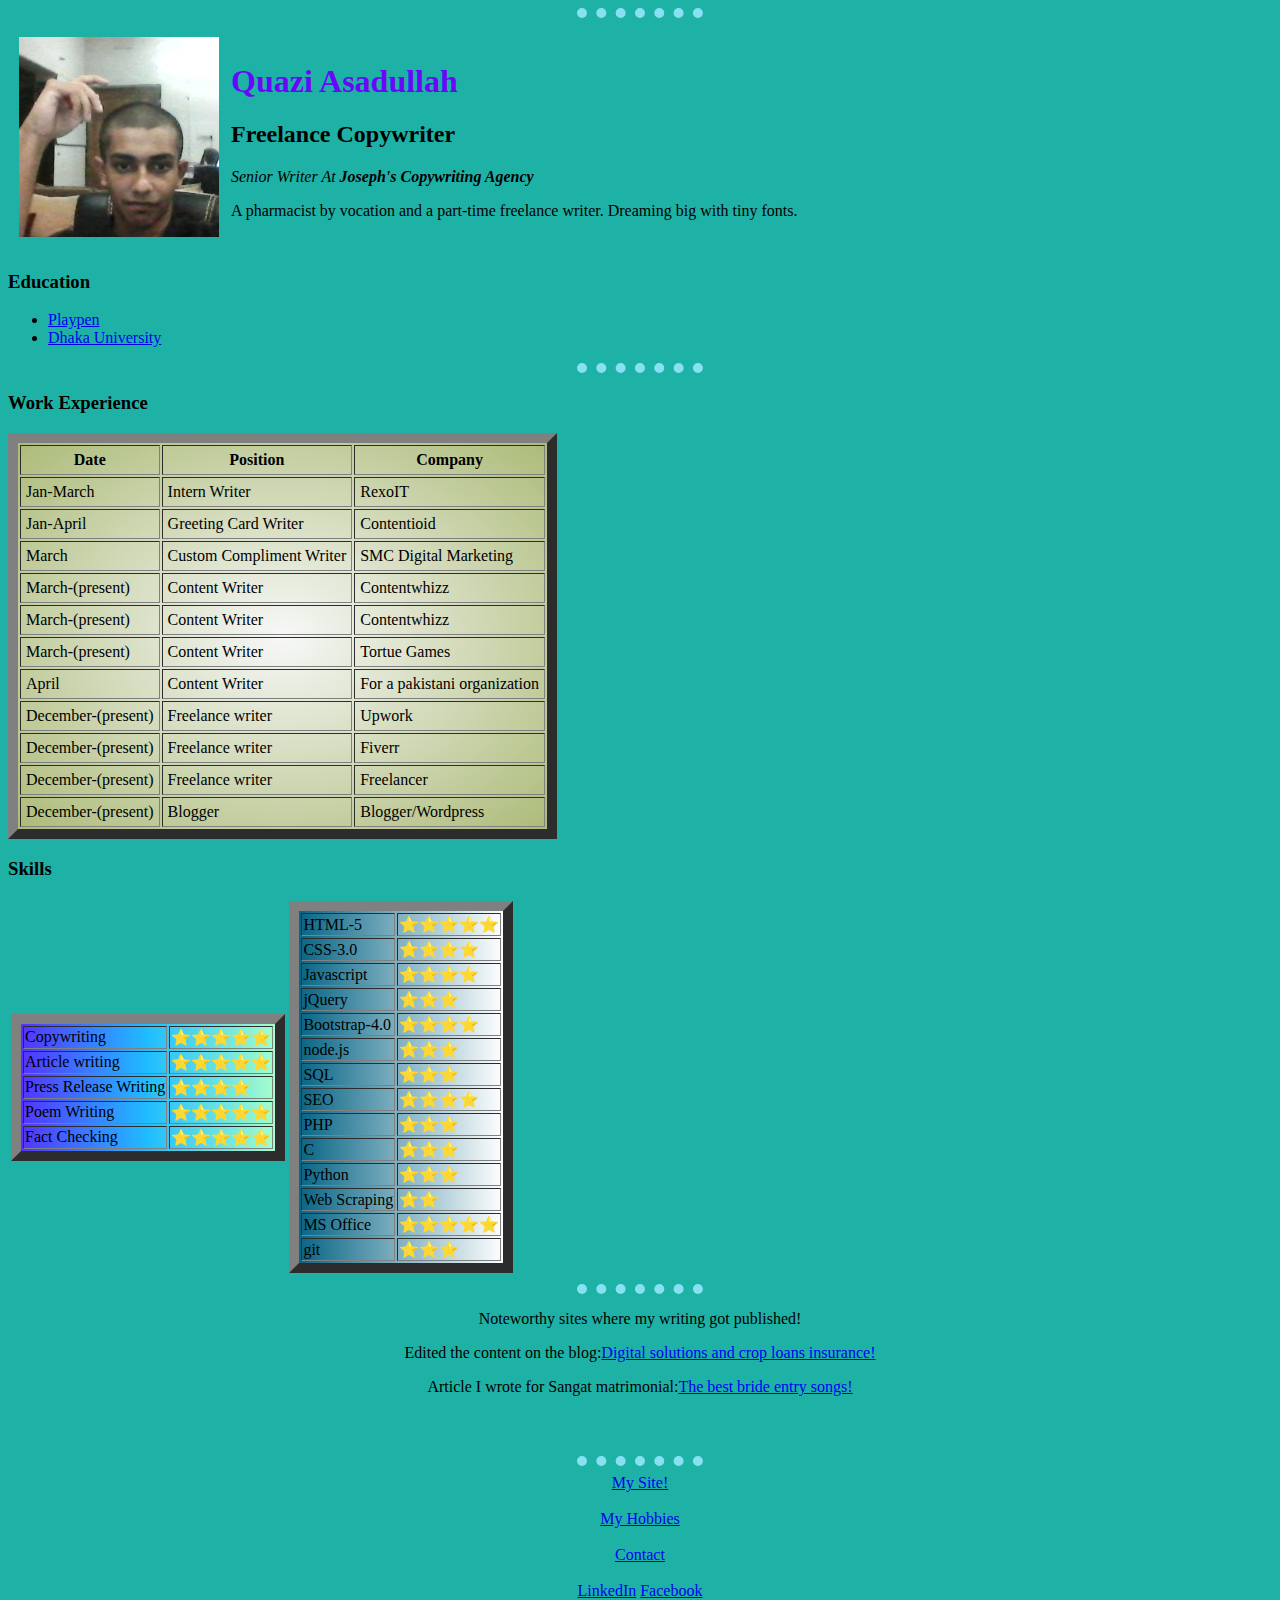
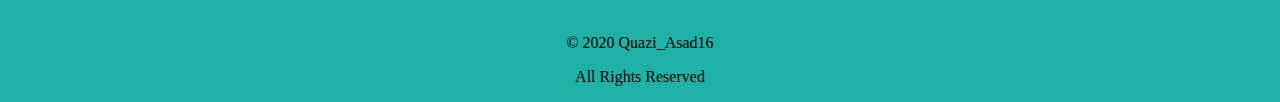
<file: index.html>
<!DOCTYPE html>
<html lang="en">

<head>
  <meta charset="UTF-8">
  <meta name="viewport" content="width=device-width, initial-scale=1.0">
  <meta http-equiv="X-UA-Compatible" content="ie=edge">
  <title>Quazi.16</title>
  <link rel="stylesheet" href="css/styles.css">

</head>

<body >
  
  <table cellspacing="10px">

    <tr>
      <td><img src="images/quazi.jpg" alt="Quazi Asad"></td>
      <td>
        <h1>Quazi Asadullah</h1>
        <h2>Freelance Copywriter</h2>
        <!-- so here I am basically writing my name in the h1 tag-->
        <p><em>Senior Writer At <strong>Joseph's Copywriting Agency</strong></em></p>
        <p> A pharmacist by vocation and a part-time freelance writer. Dreaming big with tiny fonts. <p>
      </td>
      <hr>
    </tr>

  </table>


  <h3>Education</h3>
  <ul>
    <li><a href="http://playpen.edu.bd/">Playpen</a></li>
    <li><a href="https://www.du.ac.bd/">Dhaka University</a></li>

  </ul>
  <hr>

<h3>Work Experience</h3>
  <!--<p><b>Jan-March Intern Writer RexoIT</b></p>--> <!--bgcolor="mediumspringgreen" ;-->
  <table style="background: radial-gradient( rgb(247, 248, 248), rgb(172, 187, 120));"border="10px" ;  cellpadding="5">
    <thead>
      <tr>
        <th>Date</th>


        <th>Position</th>
        <th>Company</th>
      </tr>
    </thead>
    <tbody>
      <tr>
        <td>Jan-March</td>
        <td>Intern Writer</td>
        <td>RexoIT</td>
      </tr>
      <tr>
        <td>Jan-April</td>
        <td>Greeting Card Writer</td>
        <td>Contentioid</td>
      </tr>
      <tr>
        <td>March</td>
        <td>Custom Compliment Writer</td>
        <td>SMC Digital Marketing</td>
      </tr>
      <tr>
        <td>March-(present)</td>
        <td>Content Writer</td>
        <td>Contentwhizz</td>                
      </tr>
      
      <tr>
        <td>March-(present)</td>
        <td>Content Writer</td>
        <td>Contentwhizz</td>                
      </tr>
      <tr>
      <td>March-(present)</td>
        <td>Content Writer</td>
        <td>Tortue Games</td>                
      </tr>
        <td>April</td>
        <td>Content Writer</td>
        <td>For a pakistani organization</td>                
      </tr>
      <tr>
        <td>December-(present)</td>
        <td>Freelance writer</td>
        <td>Upwork</td>
      </tr>

      <tr>
        <td>December-(present)</td>
        <td>Freelance writer</td>
        <td>Fiverr</td>
      </tr>


      <tr>
        <td>December-(present)</td>
        <td>Freelance writer</td>
        <td>Freelancer</td>
      </tr>

      <tr>
        <td>December-(present)</td>
        <td>Blogger</td>
        <td>Blogger/Wordpress</td>
      </tr>
    </tbody>


    <tbody>

    </tbody>
    <tfoot>

    </tfoot>


  </table>

  <h3>Skills </h3>


<table>
<tr>
  <td><table style="background: linear-gradient(to right, rgb(84, 51, 255), rgb(32, 189, 255), rgb(165, 254, 203));" border="10">

    <tr>
      <td>Copywriting</td>
      <td>⭐⭐⭐⭐⭐</td>
    </tr>

    <tr>
      <td>
        Article writing
      </td>
      <td>⭐⭐⭐⭐⭐</td>
    </tr>
    <tr>
      <td>Press Release Writing</td>
      <td>⭐⭐⭐⭐</td>
    </tr>

    <tr>
      <td>Poem Writing</td>
      <td>⭐⭐⭐⭐⭐</td>
    </tr>
    <tr>
      <td>Fact Checking</td>
      <td>⭐⭐⭐⭐⭐</td>
    </tr>


  </table></td>



  <td><table style="background: linear-gradient(to right, rgb(7, 101, 133), rgb(255, 255, 255));" border=10>
      <tr>
        <td>HTML-5</td>
        <td>⭐⭐⭐⭐⭐</td>
      </tr>
      <tr>
        <td>CSS-3.0</td>
        <td>⭐⭐⭐⭐</td>
      </tr>

      <tr>
        <td>Javascript</td>
        <td>⭐⭐⭐⭐</td>
      </tr>

                              <tr>
                                <td>jQuery</td>
                                <td>⭐⭐⭐</td>

                              </tr>

                        <tr>
                          <td>Bootstrap-4.0</td>
                          <td>⭐⭐⭐⭐</td>

                        </tr>
      
              <tr>
                <td>node.js</td>
                <td>⭐⭐⭐</td>
              </tr>
    
              <tr>
                <td>SQL</td>
                <td>⭐⭐⭐</td>
    </tr>
    
    
    
    
    <tr>
        <td>SEO</td>
        <td>⭐⭐⭐⭐</td>
      </tr>


          <tr>
            <td>PHP</td>
            <td>⭐⭐⭐</td>
          </tr>

              <tr>
                <td>C</td>
                <td>⭐⭐⭐</td>
              </tr>


                  <tr>
                    <td>Python</td>
                    <td>⭐⭐⭐</td>
                  </tr>
                  <tr>
                    <td>Web Scraping</td>
                    <td>⭐⭐</td>
                  </tr>

               
                  <tr>
                    <td>MS Office</td>
                    <td>⭐⭐⭐⭐⭐</td>
                  </tr>
                  <tr>
                    <td>git</td>
                    <td>⭐⭐⭐</td>
                  </tr>

    </table></td>
</tr>

</table>






  <!--<table border="10">

    <tr>
      <td>Copywriting</td>
      <td>⭐⭐⭐⭐⭐</td>
    </tr>

    <tr>
      <td>
        Article writing
      </td>
      <td>⭐⭐⭐⭐⭐</td>
    </tr>
    <tr>
      <td>Press Release Writing</td>
      <td>⭐⭐⭐⭐</td>
    </tr>

    <tr>
      <td>Poem Writing</td>
      <td>⭐⭐⭐⭐⭐</td>
    </tr>-->

<!--<table>
    <tr>
      <td>HTML-5</td>
      <td>⭐⭐⭐⭐⭐</td>
    </tr>

    <tr>
      <td>SEO</td>
      <td>⭐⭐⭐⭐</td>
    </tr>


        <tr>
          <td>PHP</td>
          <td>⭐⭐⭐</td>
        </tr>

            <tr>
              <td>C</td>
              <td>⭐⭐⭐</td>
            </tr>


                <tr>
                  <td>Python</td>
                  <td>⭐⭐⭐⭐</td>
                </tr>
                <tr>
                  <td>Web Scraping</td>
                  <td>⭐⭐</td>
                </tr>
                <tr>
                  <td>Research</td>
                  <td>⭐⭐⭐⭐</td>
                </tr>

                <tr>
                  <td>Football</td>
                  <td>⭐⭐⭐⭐⭐</td>
                </tr>
                <tr>
                  <td>MS Office</td>
                  <td>⭐⭐⭐⭐⭐</td>
                </tr>
                <tr>
                  <td>git</td>
                  <td>⭐⭐⭐</td>
                </tr>


  </table>-->


<hr>


<center><p>Noteworthy sites where my writing got published!</p>

<p>Edited the content on the blog:<a href="https://www.sourcetrace.com/blog/digital-solutions-can-help-crop-loans-crop-insurance/">Digital solutions and crop loans insurance!</a></p>


<p>Article I wrote for Sangat matrimonial:<a href="http://blog.sangatmatrimonial.org/the-best-bride-entry-songs/">The best bride entry songs!</a> </p>
</center>



<br>
<br>
<hr>

<center>
  <a href="https://quazi16.github.io/Quazi-Yousuf-Asadullah/">My Site!</a>
  

</center>
<br>

    <center>
      <a href="hobbies.html">My Hobbies</a>

    </center>

<center>
  <a href="contact.html"><br>Contact</a>
</center>

  <br>
  <center>
    <a class="footer-link" href="https://www.linkedin.com/in/quazi-yousuf-asadullah-49b34a167/">LinkedIn</a>
      <a class="footer-link" href="https://www.facebook.com/quazi.asad">Facebook</a>     
  </center>

  <br>
  
  </div>



  <div class="bottom-container">
  

    <center><p>© 2020 Quazi_Asad16</p>
    <p>All Rights Reserved</p></center>
  </div>

  





</body>


</html>
</file>
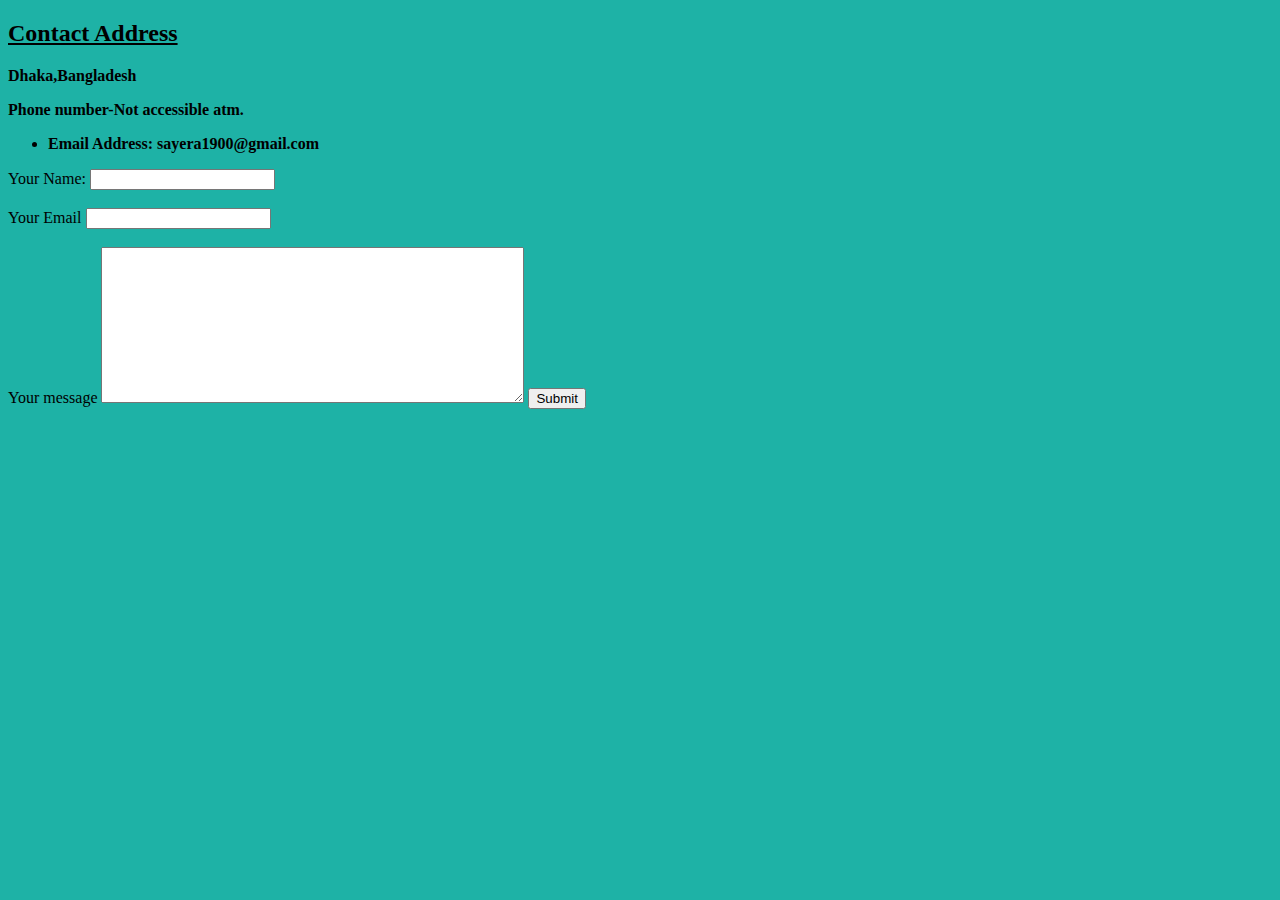
<file: contact.html>
<!DOCTYPE html>
<html lang="en">

<head>
  <meta charset="UTF-8">
  <meta name="viewport" content="width=device-width, initial-scale=1.0">
  <meta http-equiv="X-UA-Compatible" content="ie=edge">
  <title>Contact</title>
  <link rel="stylesheet" href="css/styles.css">
</head>

<body>
  <h2>
    <u>Contact Address</u>
  </h2>
  <strong>
    <p>Dhaka,Bangladesh</p>
  </strong>
  <strong>
    <p>Phone number-Not accessible atm. </p>
    <ul>
      <li>Email Address: sayera1900@gmail.com</li>
    </ul>
  </strong>

  <form action="mailto:sayera1900@gmail.com" method="post" enctype="text/plain">
<label>Your Name:</label>
<input type="text" name="user's name" value=""><br><br>
<label>Your Email</label>
<input type="email">
<br><br>
<label>Your message</label>
<textarea name="yourmessage" rows="10" cols="50"></textarea>
<input type="submit">
<!--<label>Enter Your Password:</label>
<input type="password">
<label>Do you want to sign up to the email list?</label>
<input type="checkbox" name="">
<input type="submit" name="" id="">
<br>
<input type="tel">
<br><input type="week">
<br>
<input type="radio"><br>
<input type="range"><br>
<input type="datetime-local"><br>
<input type="file">-->
  </form>
</body>

</html>
</file>
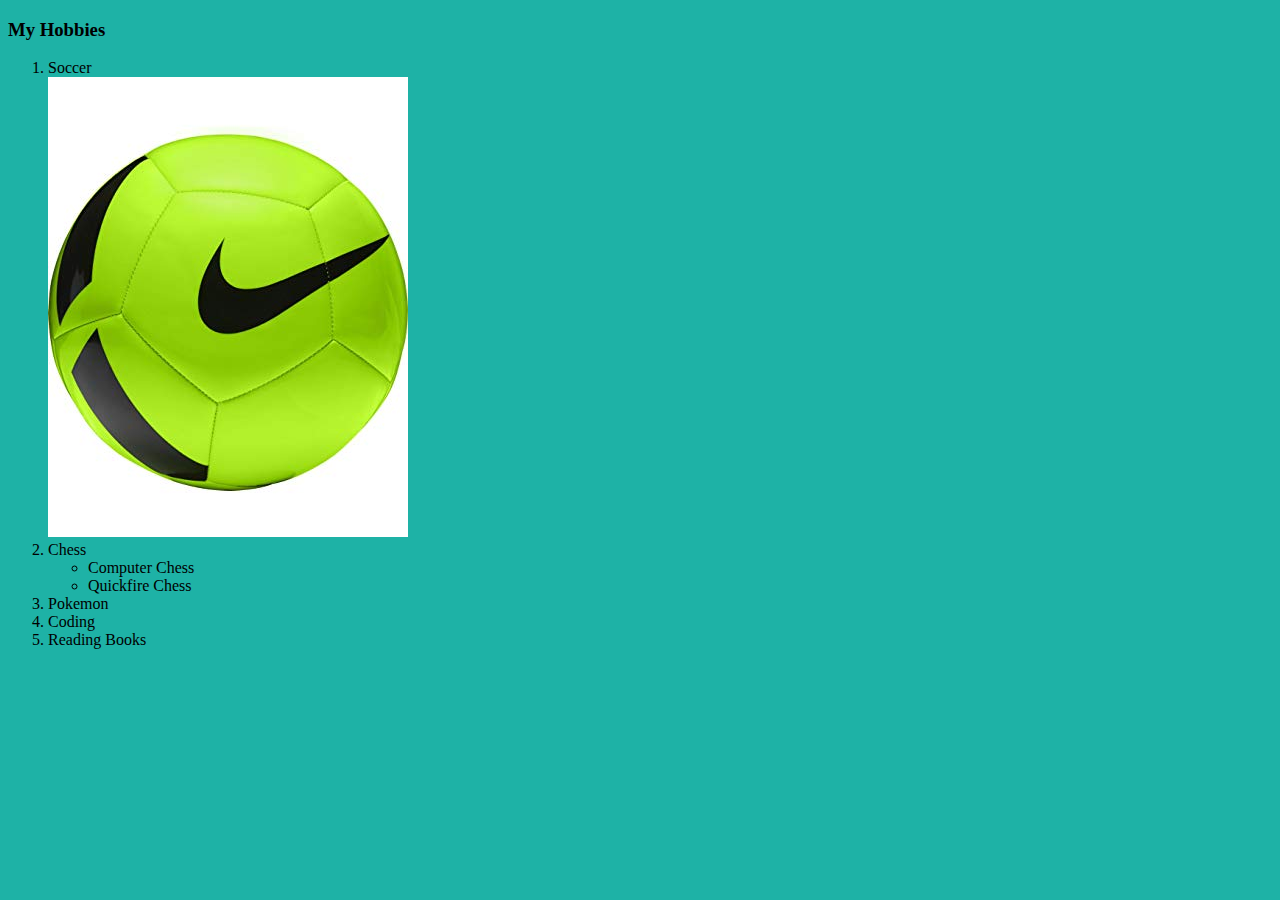
<file: hobbies.html>
<!DOCTYPE html>
<html lang="en">
<head>
  <meta charset="UTF-8">
  <meta name="viewport" content="width=device-width, initial-scale=1.0">
  <meta http-equiv="X-UA-Compatible" content="ie=edge">
  <title>Joseph's Hobbies</title>
  <link rel="stylesheet" href="css/styles.css">
</head>
<body>
  <h3>My Hobbies</h3>
  <ol>
    <li>Soccer</li><img src="images/soccer.jpg" alt="soccer">
    <li>Chess
      <ul>
        <li>Computer Chess</li>
  <li>Quickfire Chess</li>
      </ul>
      </li>
      <li>Pokemon</li>
      <li>Coding</li>
      <li>Reading Books</li>
  </ol>
</body>
</html>
</file>
<file: css/styles.css>
h1{
color: #6807f9;
}

hr{
 background-color:none ;
 border-style: none;
 border-top-style: dotted;
 border-color: #88e1f2;

 border-width: 10px;
 width: 10%;
}

body{
  background-color: #1eb2a6;
}
</file>
